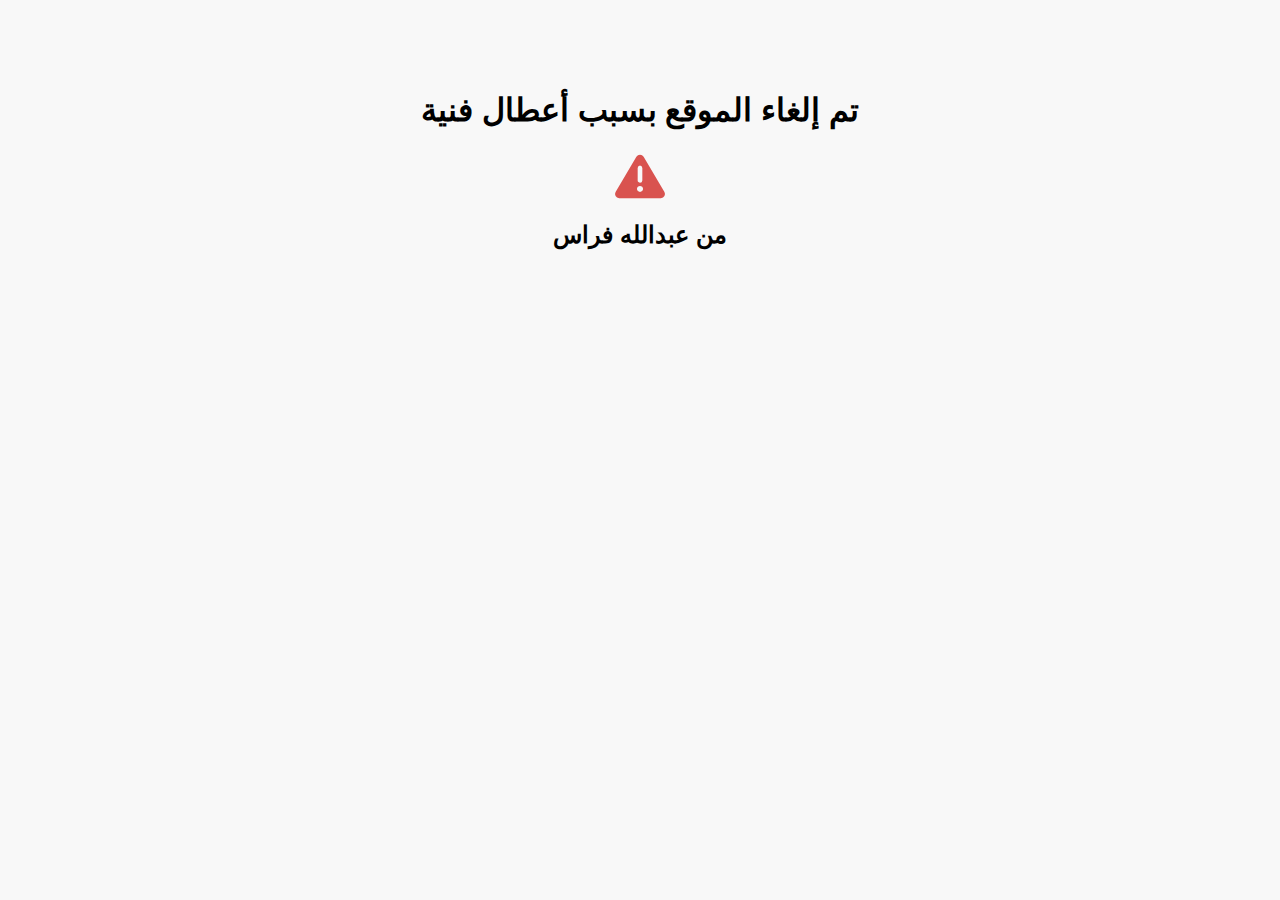
<file: random scoll/index.html>
<!DOCTYPE html>
<html lang="ar">
<head>
    <meta charset="UTF-8">
    <meta name="viewport" content="width=device-width, initial-scale=1.0">
    <title>الموقع غير متاح</title>
    <link rel="stylesheet" href="https://cdnjs.cloudflare.com/ajax/libs/font-awesome/6.0.0/css/all.min.css">
    <style>
        body {
            text-align: center;
            font-family: Arial, sans-serif;
            margin: 50px auto;
            width: 80%;
            background-color: #f8f8f8;
        }
        .container {
            padding: 20px;
        }
        .error-icon {
            font-size: 50px;
            color: #d9534f;
        }
    </style>
</head>
<body>
    <div class="container">
        <h1>تم إلغاء الموقع بسبب أعطال فنية</h1>
        <i class="fas fa-exclamation-triangle error-icon"></i>
        <h2>من عبدالله فراس</h2>
    </div>
</body>
</html>
</file>
